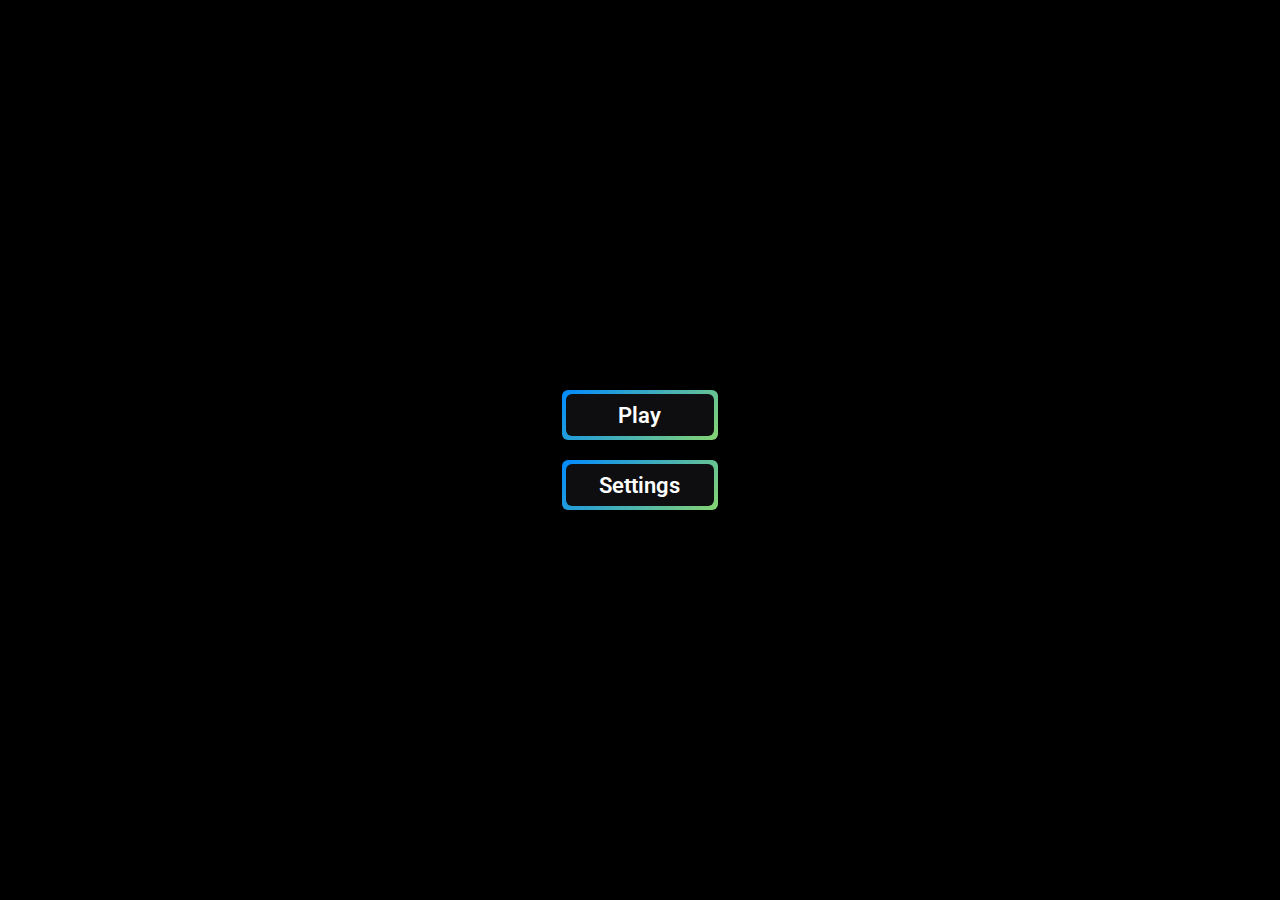
<file: mainpage.html>
<!DOCTYPE html>
<html lang="en">

<head>
    <meta charset="UTF-8">
    <meta http-equiv="X-UA-Compatible" content="IE=edge">
    <meta name="viewport" content="width=device-width, initial-scale=1.0">
    <title>Document</title>
    <link rel="stylesheet" href="./styles/mainstyle.css">
    <link href='https://fonts.googleapis.com/css?family=VT323' rel='stylesheet' type='text/css'>
</head>

<body>

    <div>
        <a class="bn39" href="/index.html"><span class="bn39span">Play</span></a>
        <a class="bn39" href="/settings.html"><span class="bn39span">Settings</span></a>
    </div>


    </script>

</body>

</html>
</file>
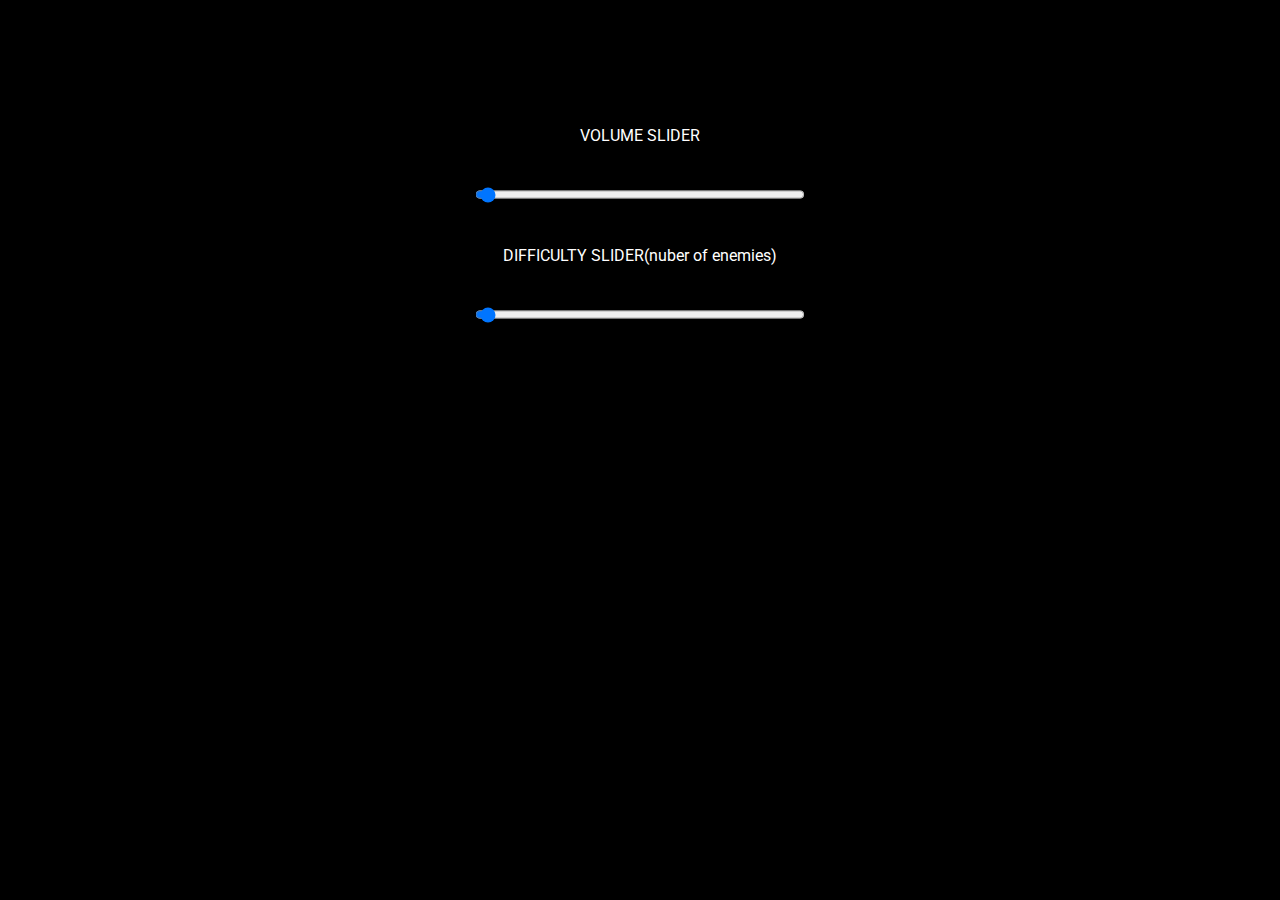
<file: settings.html>
<!DOCTYPE html>
<html lang="en">

<head>
    <meta charset="UTF-8">
    <meta http-equiv="X-UA-Compatible" content="IE=edge">
    <meta name="viewport" content="width=device-width, initial-scale=1.0">
    <title>Game Settings</title>
    <link rel="stylesheet" href="./styles/settings.css">
</head>

<body>
    <div>
        <p>VOLUME SLIDER</p> <br />
        <input id="volumeslider" type="range" min="0" max="1" step="0.1" value="0" oninput="outputUpdate(value)"
            class="slider" id="myRange" />
        <br /> <br />
        <p>DIFFICULTY SLIDER(nuber of enemies)</p> <br />
        <input id="NumberOfEnemies" type="range" min="1" max="5" step="1" value="0" oninput="outputUpdate2(value)"
            class="slider" id="myRange" />

    </div>



    <script>
        if (localStorage.getItem("volumeslider")) {
            document.getElementById("volumeslider").value = localStorage.getItem('volumeslider');
        }
        if (localStorage.getItem("NumberOfEnemies")) {
            document.getElementById("NumberOfEnemies").value = localStorage.getItem('NumberOfEnemies');
        }
        function outputUpdate(value) {
            localStorage.setItem('volumeslider', value)
        }
        function outputUpdate2(value) {
            localStorage.setItem('NumberOfEnemies', value)
        }


    </script>
</body>

</html>
</file>
<file: styles/mainstyle.css>
@import url('https://fonts.googleapis.com/css2?family=Roboto:ital,wght@1,300&display=swap');

* {
    font-family: 'Roboto', sans-serif;
    background-color: #000000;
    margin: 0;
    padding: 0;
}

body {
    width: 100%;
    height: 100vh;
}

div {
    display: flex;
    flex-direction: column;
    align-items: center;
    row-gap: 20px;
    justify-content: center;
    width: 100%;
    height: 100%;
}

.bn39 {
    background-image: linear-gradient(135deg, #008aff, #86d472);
    border-radius: 6px;
    box-sizing: border-box;
    color: #ffffff;
    display: block;
    height: 50px;
    font-size: 1.4em;
    font-weight: 600;
    padding: 4px;
    position: relative;
    text-decoration: none;
    width: 7em;
    z-index: 2;
}

.bn39:hover {
    color: #fff;
}

.bn39 .bn39span {
    align-items: center;
    background: #0e0e10;
    border-radius: 6px;
    display: flex;
    justify-content: center;
    height: 100%;
    transition: background 0.5s ease;
    width: 100%;
}

.bn39:hover .bn39span {
    background: transparent;
}
</file>
<file: styles/settings.css>
@import url('https://fonts.googleapis.com/css2?family=Roboto:ital,wght@1,300&display=swap');

* {
    font-family: 'Roboto', sans-serif
}

p {
    color: white;
}

div {
    margin: auto;
    width: 50%;

    padding: 10px;
    text-align: center;
}

body {
    background: #000;
    margin: 100px auto;
    text-align: center;
}

h1 {
    color: #fff;
    margin-bottom: 60px;
    font-family: helvetica;
    font-size: 56px;
    font-style: italic;
    letter-spacing: 2px;
}

.slider {
    width: 50%;
    height: 15px;
    background: #000;
    outline: none;
    border: 5px solid lawngreen;
    border-radius: 8px;
}


/* for chrome/safari */
.slider::-webkit-slider-thumb {
    -webkit-appearance: none;
    appearance: none;
    width: 20px;
    height: 60px;
    background: #000;
    cursor: pointer;
    border: 5px solid lawngreen;
    border-radius: 4px;
}

/* for firefox */
.slider::-moz-range-thumb {
    width: 20px;
    height: 60px;
    background: #000;
    cursor: pointer;
    border: 5px solid lawngreen;
    border-radius: 4px;
}
</file>
